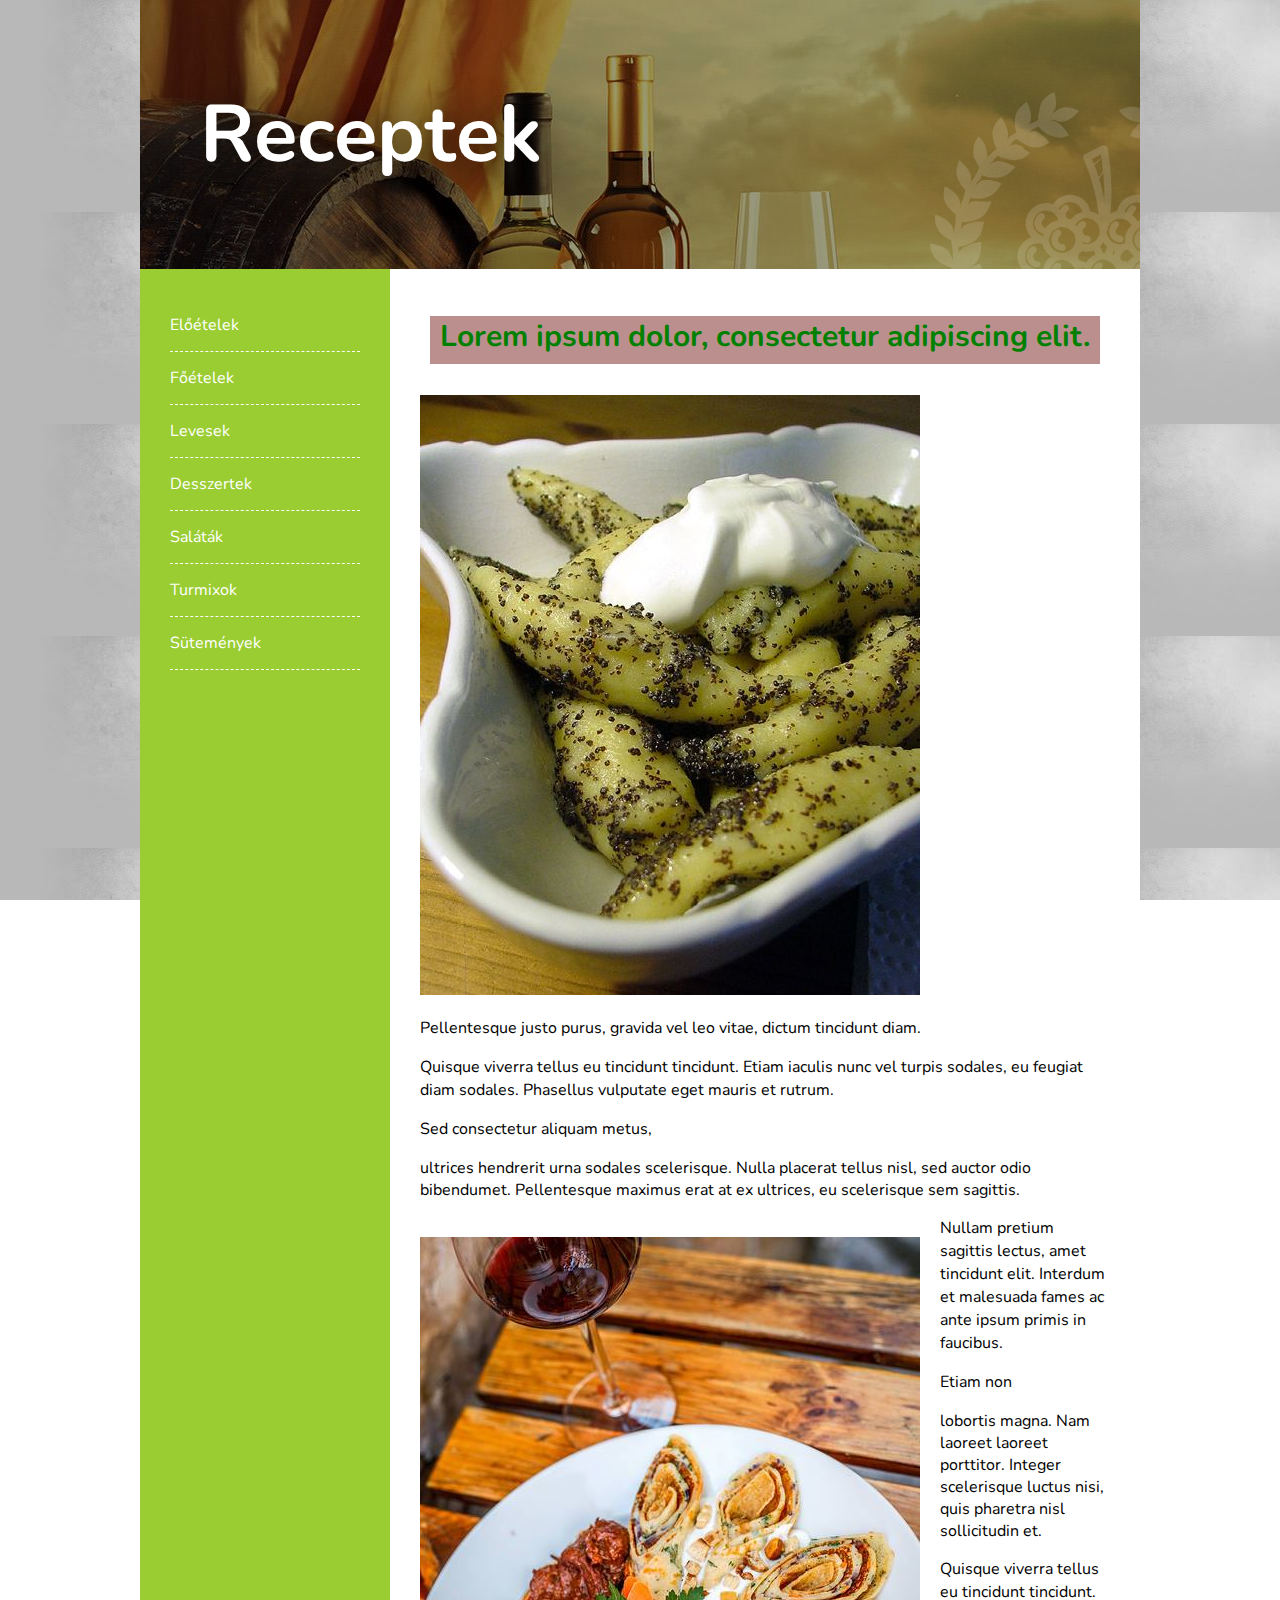
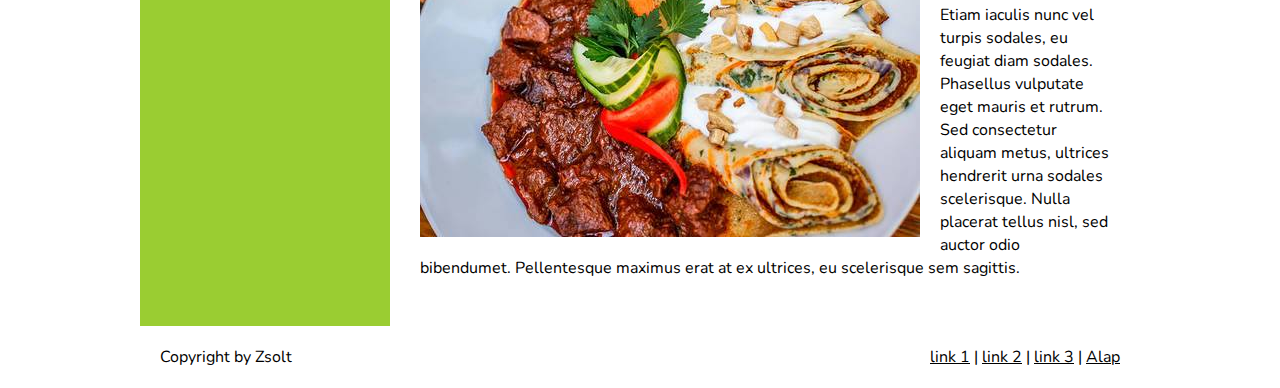
<file: index.html>
<!DOCTYPE html>
<html lang="en">

<head>
    <meta charset="UTF-8">
    <meta name="viewport" content="width=device-width, initial-scale=1.0">
    <title>Document</title>
    <link rel="stylesheet" href="css/style.css">
</head>

<body>
    <div class="wrapper">
        <header>
            Receptek
        </header>
        <div class="content">
            <nav>
                <ul>

                    <li><a href="">Előételek</a></li>
                    <li><a href="">Főételek</a></li>
                    <li><a href="">Levesek</a></li>
                    <li><a href="">Desszertek</a></li>
                    <li><a href="">Saláták</a></li>
                    <li><a href="">Turmixok</a></li>
                    <li><a href="">Sütemények</a></li>
                </ul>
            </nav>
            <main>

                <h1><span> Lorem ipsum dolor, consectetur adipiscing elit.</span></h1>
                <img class="kep" src="pics/kaja1.jpg" alt="kaja1" class="float-right" >
                
                <p class="sor"> Pellentesque justo purus, gravida vel leo vitae, dictum tincidunt diam.</p>
                <p> Quisque viverra tellus eu tincidunt tincidunt.
                    Etiam iaculis nunc vel turpis sodales,
                    eu feugiat diam sodales. Phasellus vulputate
                    eget mauris et rutrum.
                   <p>Sed consectetur aliquam metus,</p> 
                    ultrices hendrerit urna sodales scelerisque.
                    Nulla placerat tellus nisl,
                    sed auctor odio bibendumet.
                    Pellentesque maximus erat at ex ultrices, eu scelerisque sem sagittis.</p>
                <img src="pics/kaja2.jpg" alt="kaja2" class="float-left">
                <p> Nullam pretium sagittis lectus,
                    amet tincidunt elit. Interdum et malesuada
                    fames ac ante ipsum primis in faucibus.
                   <p>Etiam non</p> 
                    lobortis
                    magna. Nam laoreet laoreet porttitor.
                    Integer scelerisque luctus nisi, quis pharetra nisl
                    sollicitudin et.</p>
                <p> Quisque viverra tellus eu tincidunt tincidunt.
                    Etiam iaculis nunc vel turpis sodales,
                    eu feugiat diam sodales. Phasellus vulputate
                    eget mauris et rutrum.
                    Sed consectetur aliquam metus,
                    ultrices hendrerit urna sodales scelerisque.
                    Nulla placerat tellus nisl,
                    sed auctor odio bibendumet.
                    Pellentesque maximus erat at ex ultrices, eu scelerisque sem sagittis.</p>

            </main>
        </div>
        <footer>
            <div class="left">Copyright by Zsolt</div>
            <div class="right">
                <a href="">link 1</a> |
                <a href="">link 2</a> |
                <a href="">link 3</a> |
                <a href="https://rhzsolt.github.io/kepes/">Alap</a>
            </div>
        </footer>

    </div>

</body>

</html>
</file>
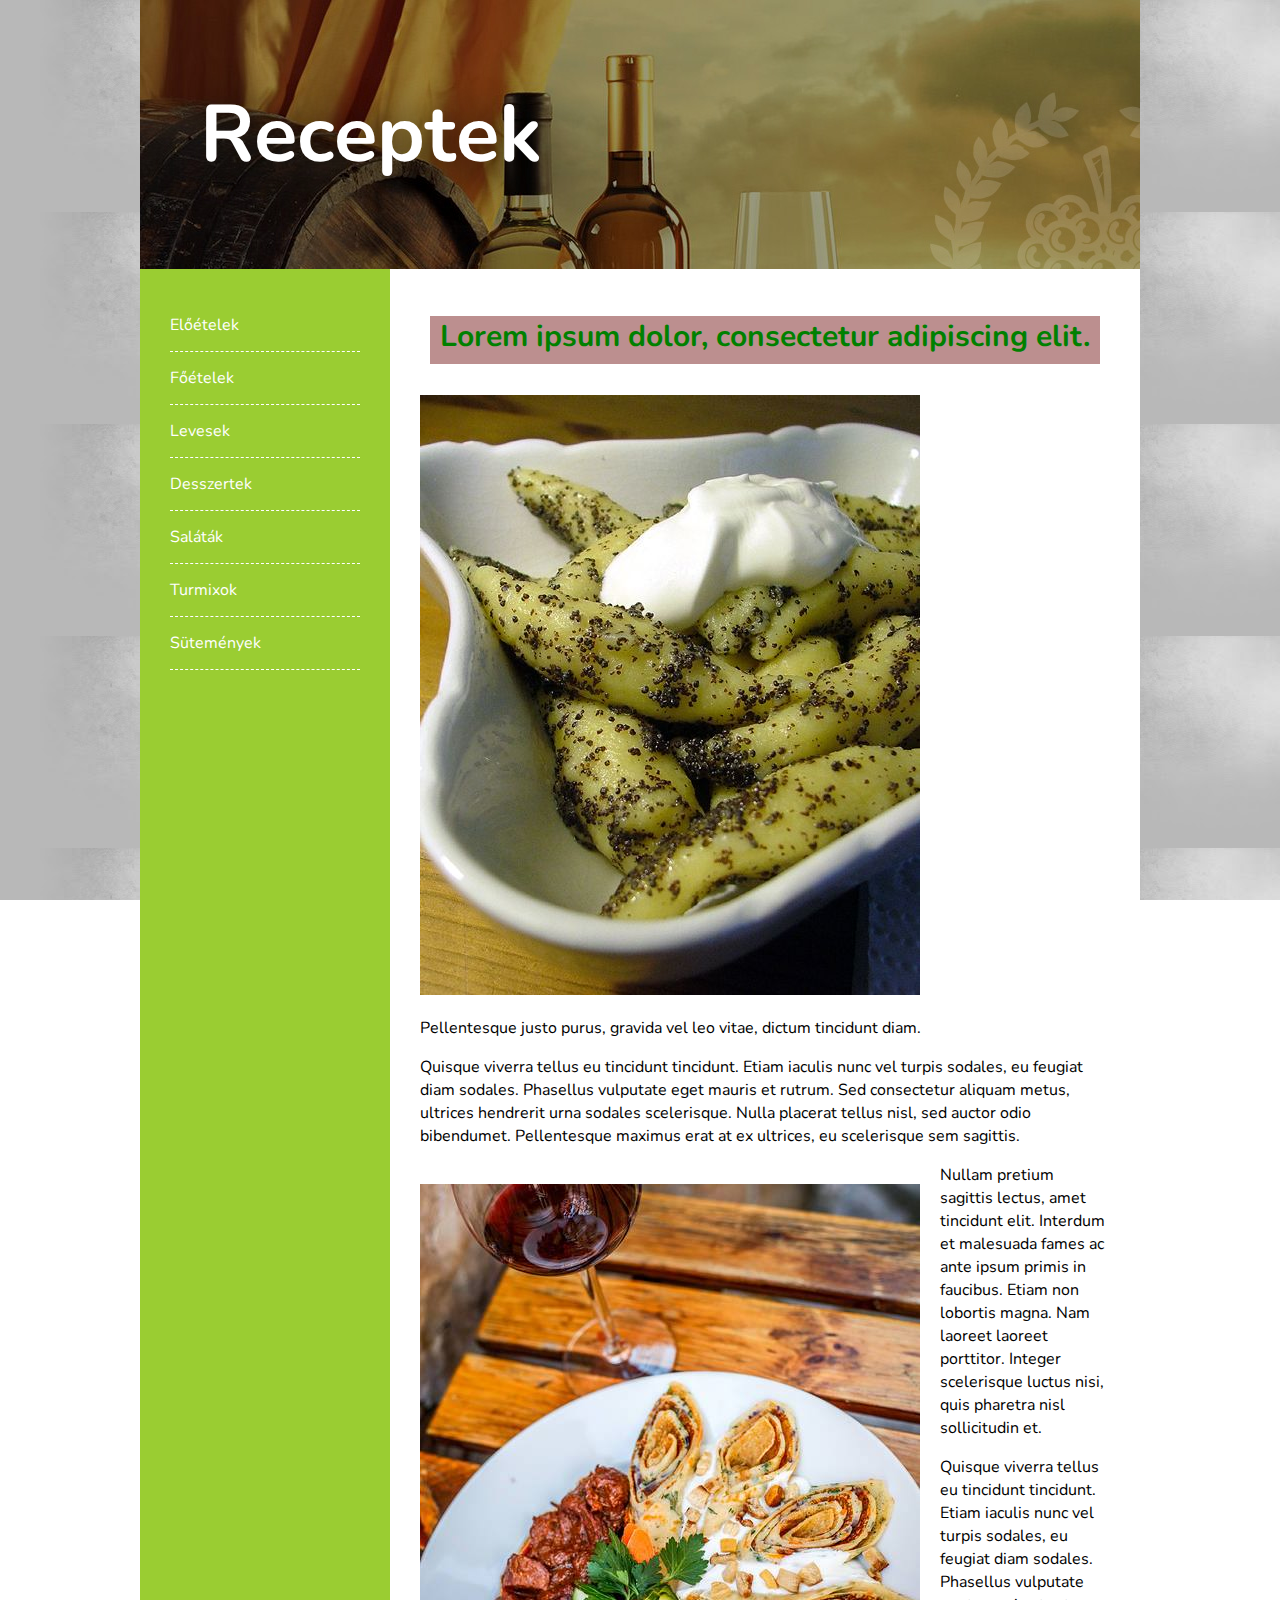
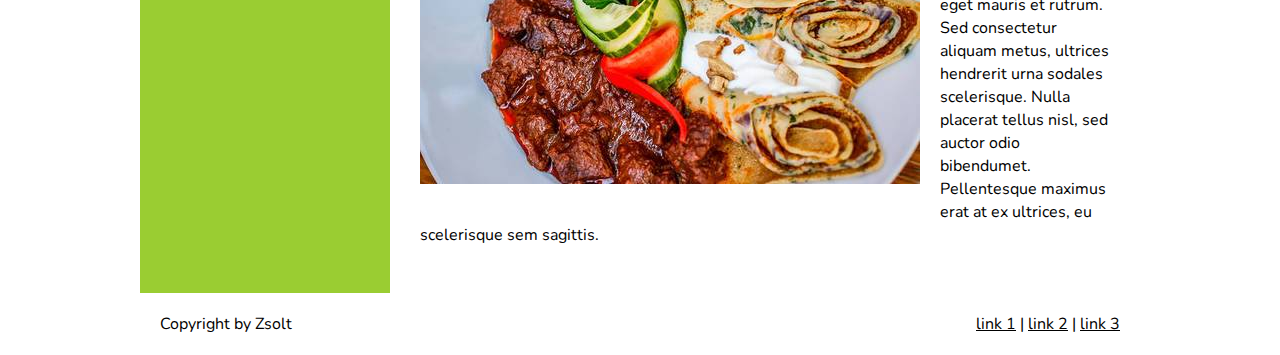
<file: ötös.html>
<!DOCTYPE html>
<html lang="en">

<head>
    <meta charset="UTF-8">
    <meta name="viewport" content="width=device-width, initial-scale=1.0">
    <title>Document</title>
    <link rel="stylesheet" href="css/style.css">
</head>

<body>
    <div class="wrapper">
        <header>
            Receptek
        </header>
        <div class="content">
            <nav>
                <ul>

                    <li><a href="">Előételek</a></li>
                    <li><a href="">Főételek</a></li>
                    <li><a href="">Levesek</a></li>
                    <li><a href="">Desszertek</a></li>
                    <li><a href="">Saláták</a></li>
                    <li><a href="">Turmixok</a></li>
                    <li><a href="">Sütemények</a></li>
                </ul>
            </nav>
            <main>

                <h1><span> Lorem ipsum dolor, consectetur adipiscing elit.</span></h1>
                <img class="kep" src="pics/kaja1.jpg" alt="kaja1" class="float-right" >
                
                <p class="sor"> Pellentesque justo purus, gravida vel leo vitae, dictum tincidunt diam.</p>
                <p> Quisque viverra tellus eu tincidunt tincidunt.
                    Etiam iaculis nunc vel turpis sodales,
                    eu feugiat diam sodales. Phasellus vulputate
                    eget mauris et rutrum.
                    Sed consectetur aliquam metus,
                    ultrices hendrerit urna sodales scelerisque.
                    Nulla placerat tellus nisl,
                    sed auctor odio bibendumet.
                    Pellentesque maximus erat at ex ultrices, eu scelerisque sem sagittis.</p>
                <img src="pics/kaja2.jpg" alt="kaja2" class="float-left">
                <p> Nullam pretium sagittis lectus,
                    amet tincidunt elit. Interdum et malesuada
                    fames ac ante ipsum primis in faucibus.
                    Etiam non
                    lobortis
                    magna. Nam laoreet laoreet porttitor.
                    Integer scelerisque luctus nisi, quis pharetra nisl
                    sollicitudin et.</p>
                <p> Quisque viverra tellus eu tincidunt tincidunt.
                    Etiam iaculis nunc vel turpis sodales,
                    eu feugiat diam sodales. Phasellus vulputate
                    eget mauris et rutrum.
                    Sed consectetur aliquam metus,
                    ultrices hendrerit urna sodales scelerisque.
                    Nulla placerat tellus nisl,
                    sed auctor odio bibendumet.
                    Pellentesque maximus erat at ex ultrices, eu scelerisque sem sagittis.</p>

            </main>
        </div>
        <footer>
            <div class="left">Copyright by Zsolt</div>
            <div class="right">
                <a href="">link 1</a> |
                <a href="">link 2</a> |
                <a href="">link 3</a>
            </div>
        </footer>

    </div>

</body>

</html>
</file>
<file: css/style.css>
@import url('https://fonts.googleapis.com/css2?family=Nunito&display=swap');
body{
    margin: 0;
    background:  url('../pics/háttér.jpg') fixed;
    font-family: 'Nunito', sans-serif;
}
* {
    box-sizing: border-box;
}
header {
    background: url('../pics/header.jpg');
    color: white;
    font-size: 80px;
    font-weight: 700;
    padding: 80px 60px ;
    text-shadow: 10px 10px 50px black
}
.wrapper {
    max-width: 1000px;
    margin: 0 auto;
}
.content{
    background-color:yellowgreen;
}
.content::after ,
footer::after
 {
    content: "";
    clear: both;
    display: table;
}
nav{ width: 25%;
    float: left;
}
nav ul{
    margin: 0;
    padding: 30px;
    list-style: none;
}

nav ul li {
    border-bottom: 1px dashed rgba(255,255,255,2);
}
nav a{
    color: white;
    text-decoration: none;
    padding: 15px 0;
    display: block;
}
nav a:hover{
    padding: 15px;
    background: rgba(255,255,255,0.1);
}
main{ width: 75%;
    background-color: white;
    float: left;
padding: 30px;
}
.float-left {
    float: left;
    margin: 20px 20px 20px 0;
}
 .float-right {
    float: right;
    margin: 0 0 20px 20px;
}
main p{
    line-height: 23px;
}
footer {
    padding: 20px;
}
footer a {
    color: black;
}
footer .left {
    float: left;
}
footer .right {
    float: right;
}
h1 { 
   margin-top: 0; text-align:center;
}
h1 span{
     font-size: 30px;
    
    background:rosybrown ;
    color: green;
    -webkit-box-decoration-break: clone;
  -o-box-decoration-break: clone;
  box-decoration-break: clone;
  border-left: 10px solid rosybrown;
  border-right: 10px solid rosybrown;
  border-bottom: 7px solid rosybrown;
  line-height: 75px;
}
.sor:hover{ font-size: 150%;
    color: red;
    }
</file>
